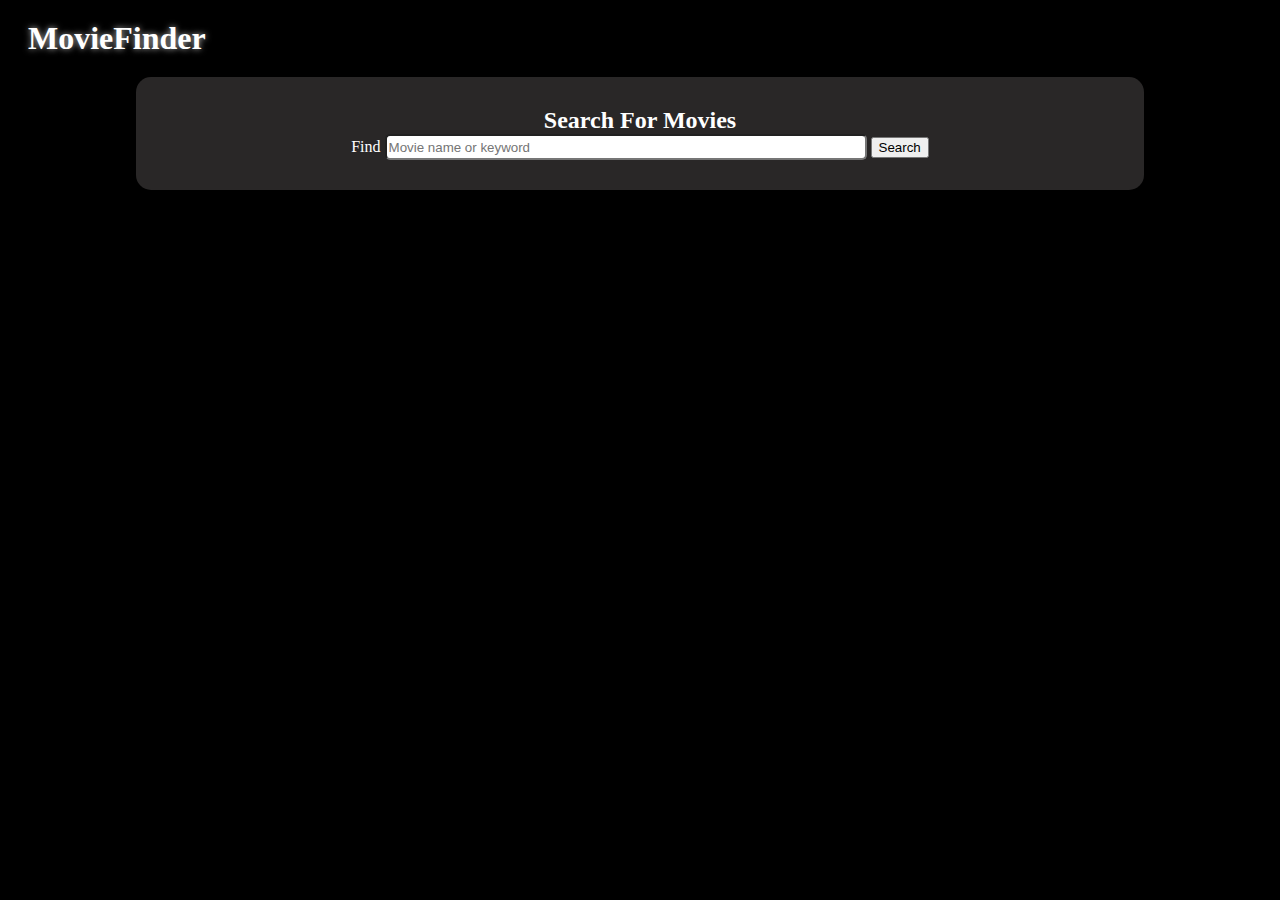
<file: index.html>
<!-- This html file is to make the structure of the main search page where a user enters either a keyword or a movie title to find movies -->

<!DOCTYPE html>
<html lang="en">
  <head>
    <meta charset="UTF-8" />
    <meta name="viewport" content="width=device-width, initial-scale=1.0" />
    <meta http-equiv="X-UA-Compatible" content="ie=edge" />
    <title>Movie Finder</title>
    <link rel="shortcut icon" href="#" />
    <link rel="stylesheet" href="index.css" />
  </head>
  <body>
    <nav class="navbar navbar-default">
      <div class="navbar-container">
        <div class="navbar-header">
          <h1 class="navbar-brand" href="index.html">MovieFinder</h1>
        </div>
      </div>
    </nav>

    <div class="container">
      <div class="search-part">
        <h2 class="search-bar-title">Search For Movies</h2>

        <form id="js-form">
          <label class="search-term" for="js-search-term">Find</label>
          <input type="text" name="search-term" id="js-search-term" placeholder="Movie name or keyword" required />
          <input type="submit" value="Search" />
        </form>
      </div>

      <p id="js-error-message" class="error-message"></p>
      <section id="results" class="hidden">
        <div id="movies"></div>
      </section>
    </div>
    <script
      src="https://code.jquery.com/jquery-3.3.1.js"
      integrity="sha256-2Kok7MbOyxpgUVvAk/HJ2jigOSYS2auK4Pfzbm7uH60="
      crossorigin="anonymous"
    ></script>
    <script src="index.js"></script>
  </body>
</html>
</file>
<file: index.css>
/* This css file is to design the entire web app which includes a search page and a detailed page */

body {
  background-color: black;
}

.navbar-header {
  margin-bottom: 20px;
}

.navbar-brand {
  color: white;
  text-decoration: none;
  margin: 20px;
  text-shadow: 0px 0px 6px rgba(255,255,255,0.7);
}

h2 {
  color: white;
  text-align: center;
  margin: 0;
}

h3 {
  color: white;
}

h5 {
  color: white;
  font-size: 120%;
}

.text-center {
  text-align: center;
}

#js-form {
  text-align: center;
  width: 100%;
}

#js-search-term {
  width: 50%;
  height: 20px;
  border-radius: 5px;
}

.search-part {
  display: block;
  background-color: rgba(41, 39, 39, 0.993);
  border-radius: 15px;
  width: 75%;
  margin: 0 auto;
  padding: 30px;

}

.search-term {
  color: white;

}

#js-error-message {
  color: red;
}

.movie-image {
  cursor: pointer;
  margin: 15px 0;
}

#movies {
  display: flex;
  justify-content: center;
  flex-wrap: wrap;
}

.col-md-3 {
  padding: 20px;
  margin: 10px;
  background-color: rgba(41, 39, 39, 0.993);
  
}

#movies img, #movie img{
  width: 80%;
}

.list-group {
  list-style-type: none;
  padding: 10px;
  
}

.list-group-item {
  padding: 0.5em;
  background-color: rgb(54, 51, 51);
  
}

.row {
  padding: 30px;
  margin: 0 auto;
  margin-left: 10%;
  margin-right: 10%;
  display: flex;
  color: white;
  background-color: rgba(41, 39, 39, 0.993);
}

.btn-primary {
  border-radius: 10px;
  background: rgb(14, 137, 209);
  padding: 10px; 
  font-size: 15px;
  color: white;
  text-decoration: none;
  text-align: center;
}

.btn-default {
  border-radius: 10px;
  background: rgba(65, 71, 75, 0.911);
  padding: 10px; 
  font-size: 15px;
  color: white;
  text-decoration: none;
  text-align: center;
}

.btn-primary,
.btn-default {
  margin-right: 10px;
}

.detail-buttons {
  display: flex;
  margin-top: 20px;
}

.movie-title {
  font-size: 25px;
}

@media(max-width:325px) {
  .row {
    margin: 0 auto;
    margin-left: 10%;
    margin-right: 10%;
    display: flex;
    flex-direction: column;
    color: white;
    background-color: rgba(41, 39, 39, 0.993);
  }

  .search-term {
    display: none;
  }

}
</file>
